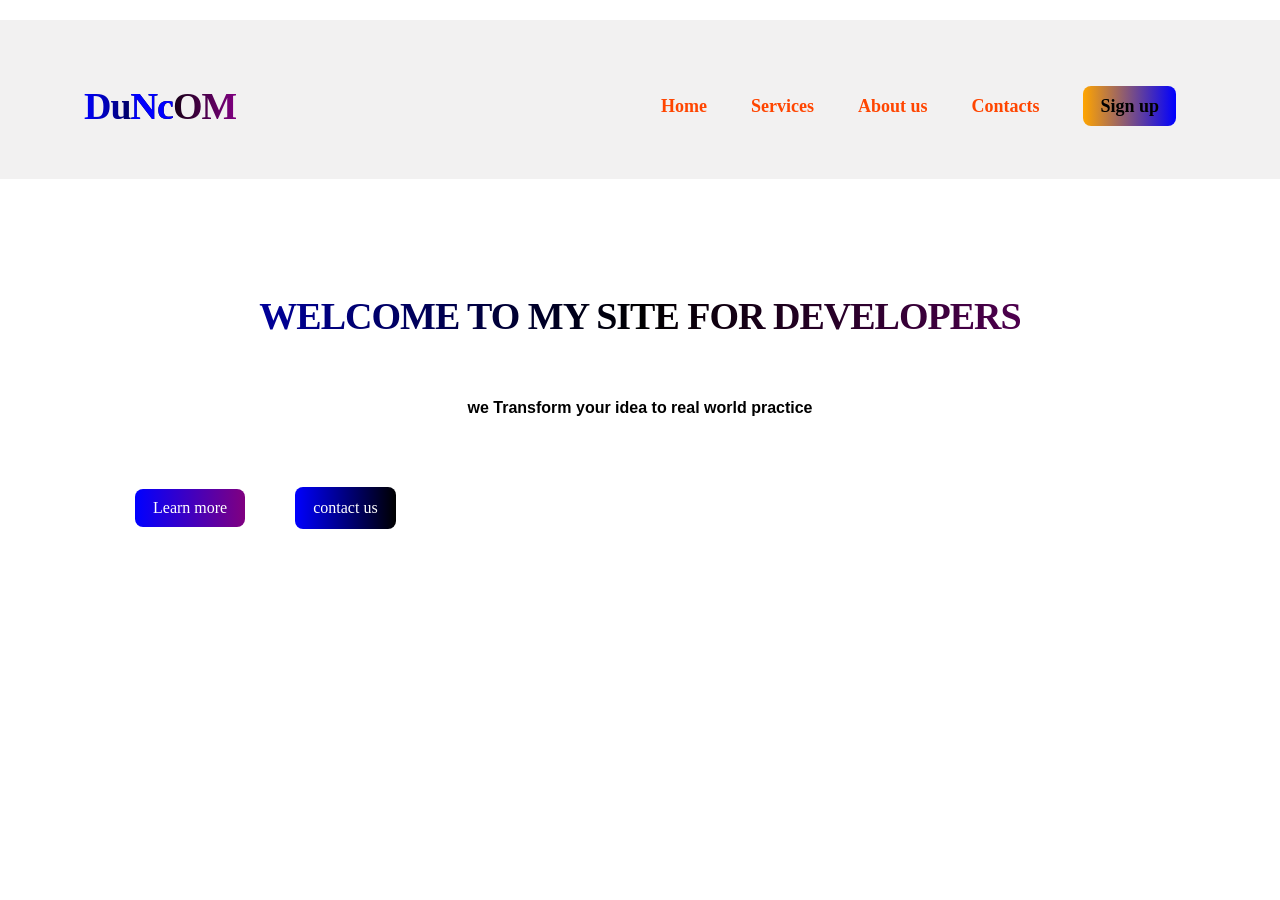
<file: index.html>
<!DOCTYPE html>
<html lang="en">
<head>
    <meta charset="UTF-8">
    <meta name="viewport" content="width=device-width, initial-scale=1.0">
    <title>Document</title>
    <link rel="stylesheet" href="index.css">
</head>
<body>
    <div class="container">
        <nav>
            <h2 class="logo">Du<span style="color: Blue;">Nc</span>OM</h2>
            <ul>
            <li><a href="#">Home</a></li>
            <li><a href="#">Services</a></li>
            <li><a href="#">About us</a></li>
             <li><a href="#">Contacts</a></li>
             <li><a href="#" class="Sign">Sign up</a></li>              
            </ul>
        </nav>
    </div>

    <div class="hero-section">
        <h2>welcome to my site for developers</h2>
        <p>we Transform your idea to real world practice</p>
    </div>
    <div class="buttons">
        <a href="#" class="learn-more">Learn more</a>
           <a href="#" class=" contact">contact us</a>
    </div>
</body>
</html>
</file>
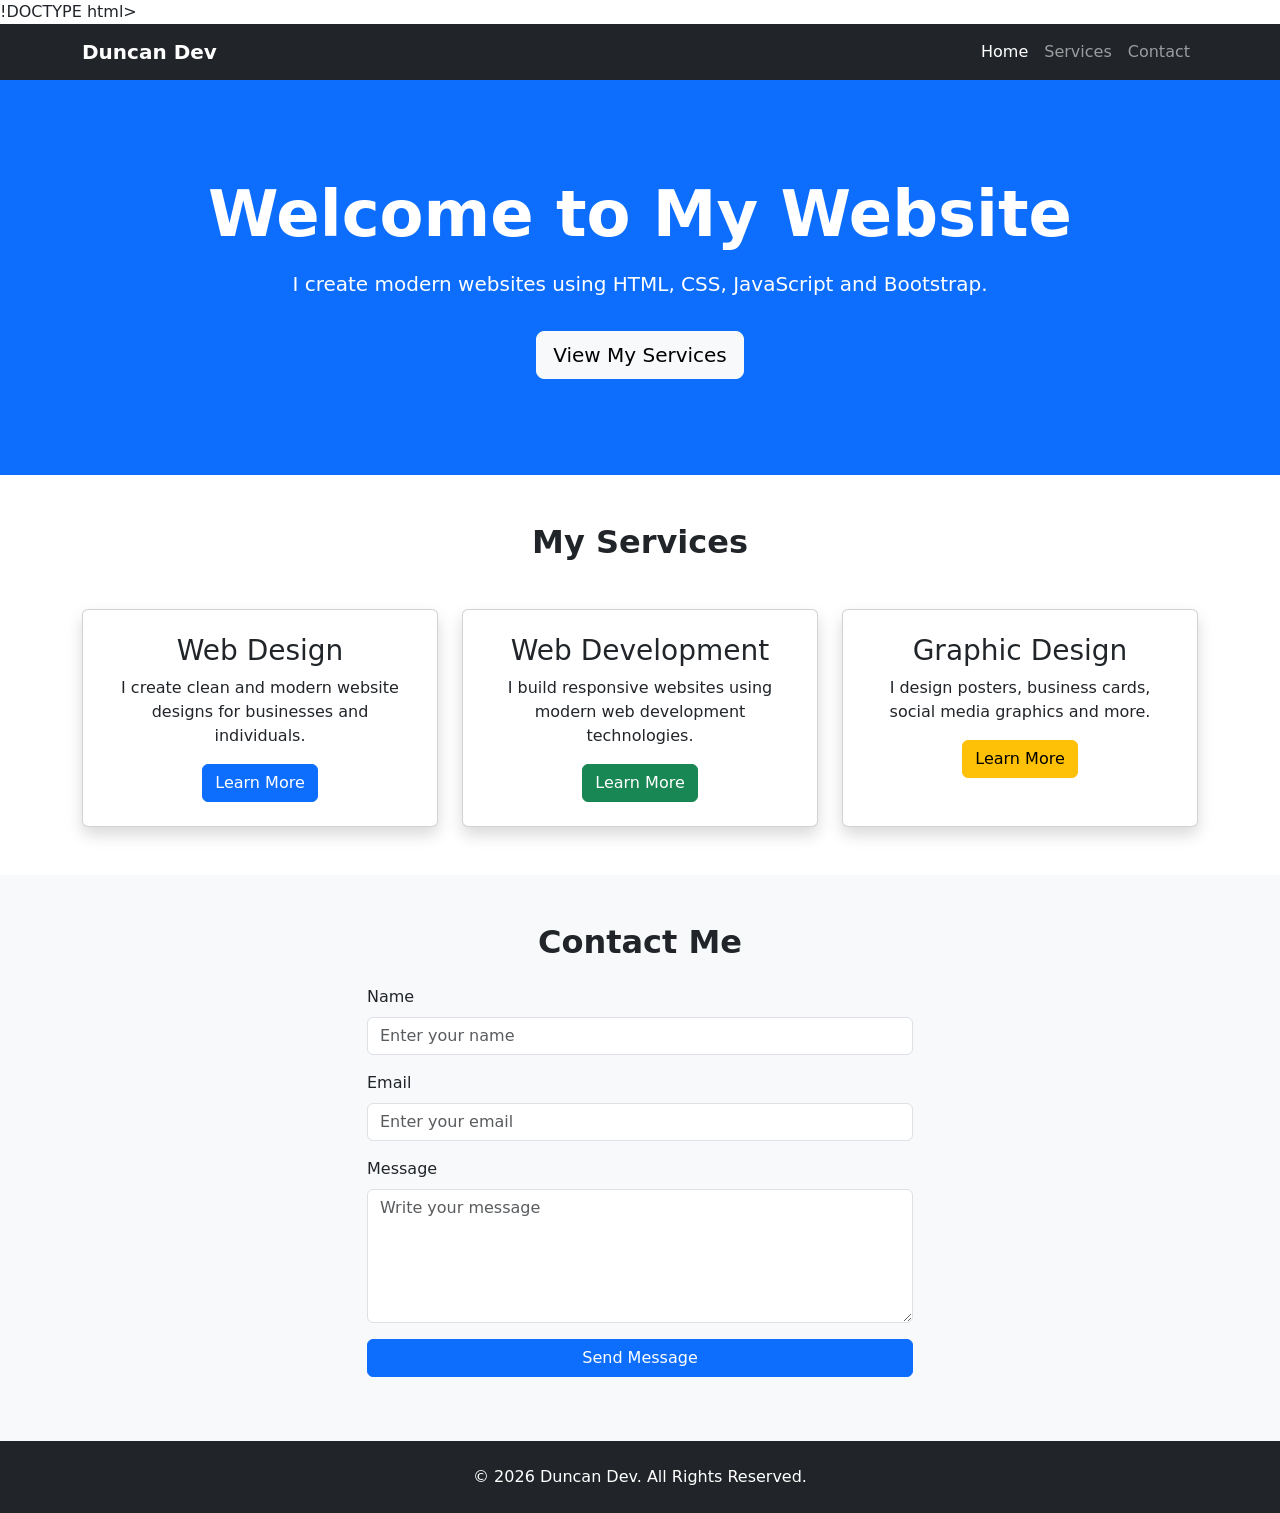
<file: css folder/index.html>
!DOCTYPE html>
<html lang="en">
<head>
    <meta charset="UTF-8">
    <meta name="viewport" content="width=device-width, initial-scale=1.0">

    <title>Bootstrap Website</title>

    <!-- Bootstrap CSS -->
    <link
        href="https://cdn.jsdelivr.net/npm/bootstrap@5.3.8/dist/css/bootstrap.min.css"
        rel="stylesheet"
    >
</head>

<body>

    <!-- NAVBAR -->
    <nav class="navbar navbar-expand-lg navbar-dark bg-dark">
        <div class="container">

            <a class="navbar-brand fw-bold" href="#">
                Duncan Dev
            </a>

            <button
                class="navbar-toggler"
                type="button"
                data-bs-toggle="collapse"
                data-bs-target="#navbarMenu"
            >
                <span class="navbar-toggler-icon"></span>
            </button>

            <div class="collapse navbar-collapse" id="navbarMenu">

                <ul class="navbar-nav ms-auto">

                    <li class="nav-item">
                        <a class="nav-link active" href="#">Home</a>
                    </li>

                    <li class="nav-item">
                        <a class="nav-link" href="#services">Services</a>
                    </li>

                    <li class="nav-item">
                        <a class="nav-link" href="#contact">Contact</a>
                    </li>

                </ul>

            </div>
        </div>
    </nav>


    <!-- HERO SECTION -->
    <section class="bg-primary text-white text-center py-5">

        <div class="container py-5">

            <h1 class="display-3 fw-bold">
                Welcome to My Website
            </h1>

            <p class="lead mt-3">
                I create modern websites using HTML, CSS, JavaScript and Bootstrap.
            </p>

            <a href="#services" class="btn btn-light btn-lg mt-3">
                View My Services
            </a>

        </div>

    </section>


    <!-- SERVICES -->
    <section id="services" class="py-5">

        <div class="container">

            <h2 class="text-center fw-bold mb-5">
                My Services
            </h2>

            <div class="row g-4">

                <!-- CARD 1 -->
                <div class="col-md-4">

                    <div class="card h-100 shadow">

                        <div class="card-body text-center p-4">

                            <h3 class="card-title">
                                Web Design
                            </h3>

                            <p class="card-text">
                                I create clean and modern website designs
                                for businesses and individuals.
                            </p>

                            <button class="btn btn-primary">
                                Learn More
                            </button>

                        </div>

                    </div>

                </div>


                <!-- CARD 2 -->
                <div class="col-md-4">

                    <div class="card h-100 shadow">

                        <div class="card-body text-center p-4">

                            <h3 class="card-title">
                                Web Development
                            </h3>

                            <p class="card-text">
                                I build responsive websites using modern
                                web development technologies.
                            </p>

                            <button class="btn btn-success">
                                Learn More
                            </button>

                        </div>

                    </div>

                </div>


<!-----------Form section--------->
                <div class="col-md-4">

                    <div class="card h-100 shadow">

                        <div class="card-body text-center p-4">

                            <h3 class="card-title">
                                Graphic Design
                            </h3>

                            <p class="card-text">
                                I design posters, business cards,
                                social media graphics and more.
                            </p>

                            <button class="btn btn-warning">
                                Learn More
                            </button>

                        </div>

                    </div>

                </div>

            </div>

        </div>

    </section>


    <!-- CONTACT -->
    <section id="contact" class="bg-light py-5">

        <div class="container">

            <h2 class="text-center fw-bold mb-4">
                Contact Me
            </h2>

            <div class="row justify-content-center">

                <div class="col-md-6">

                    <form>

                        <div class="mb-3">

                            <label class="form-label">
                                Name
                            </label>

                            <input
                                type="text"
                                class="form-control"
                                placeholder="Enter your name"
                            >

                        </div>


                        <div class="mb-3">

                            <label class="form-label">
                                Email
                            </label>

                            <input
                                type="email"
                                class="form-control"
                                placeholder="Enter your email"
                            >

                        </div>


                        <div class="mb-3">

                            <label class="form-label">
                                Message
                            </label>

                            <textarea
                                class="form-control"
                                rows="5"
                                placeholder="Write your message"
                            ></textarea>

                        </div>


                        <button class="btn btn-primary w-100">
                            Send Message
                        </button>

                    </form>

                </div>

            </div>

        </div>

    </section>


    <!-- FOOTER -->
    <footer class="bg-dark text-white text-center py-4">

        <p class="mb-0">
            © 2026 Duncan Dev. All Rights Reserved.
        </p>

    </footer>


    <!-- Bootstrap JavaScript -->
    <script
        src="https://cdn.jsdelivr.net/npm/bootstrap@5.3.8/dist/js/bootstrap.bundle.min.js">
    </script>

</body>
</html>
</file>
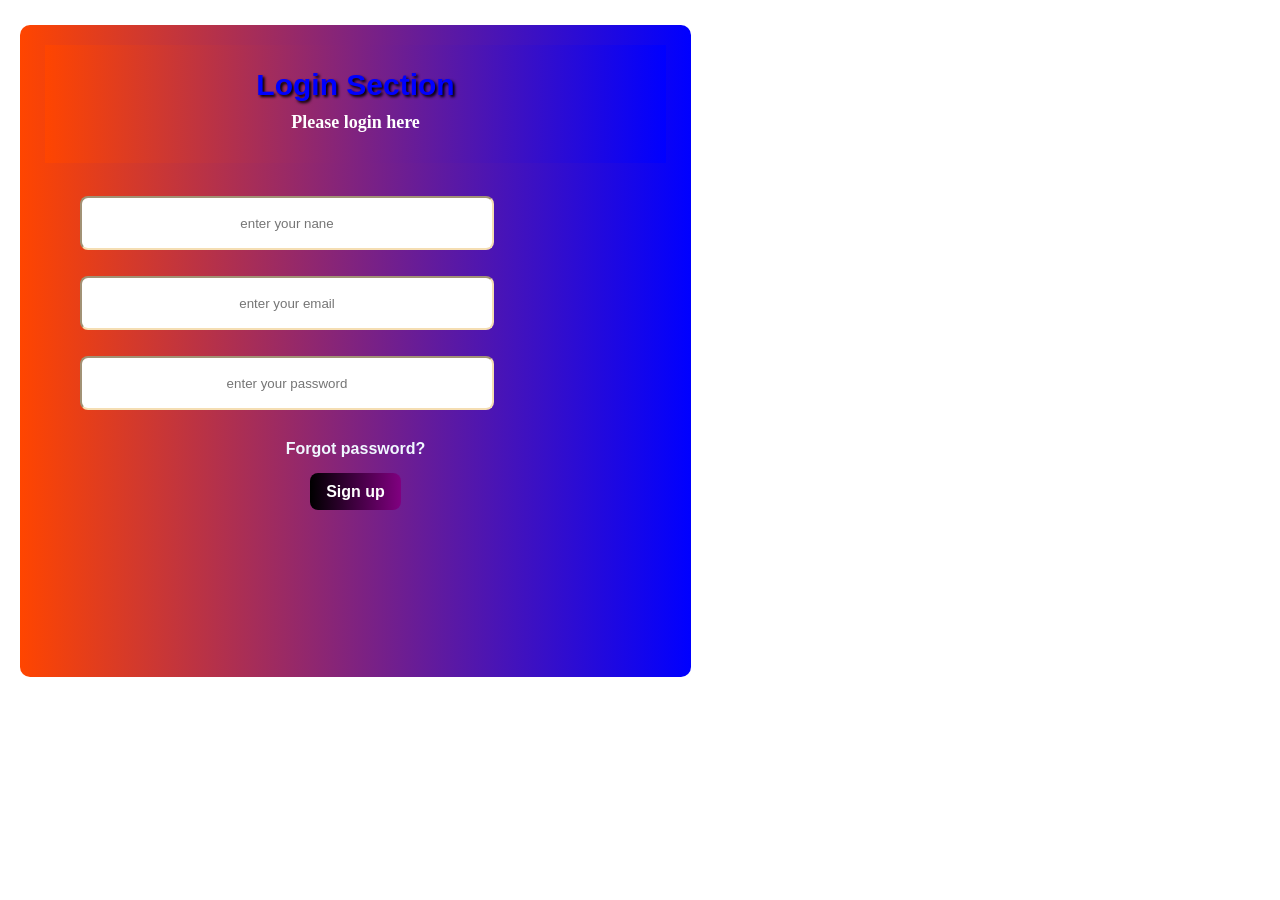
<file: class.html>
<!DOCTYPE html>
<html lang="en">
<head>
    <meta charset="UTF-8">
    <meta name="viewport" content="width=device-width, initial-scale=1.0">
    <title>login section</title>
    <link rel="stylesheet" href="class.css">
</head>
<body>
    
    <div class="header">
        <div class="header_two">
            <h2 class="section">Login Section</h2>
            <p>Please login here</p>
        </div>
        <div class="input">
    <input type="name" name="" id="" placeholder="enter your nane"><br>
        </div>
        <div class="email">
            <input type="email" name="email" id="" placeholder="enter your email"><br>
        </div>
        <div class="password">
            <input type="password" name="password" id="password" placeholder="enter your password"><br>
        </div>
        <div class="Buttons">
            <p>Forgot password?</p>
            <a href="#">Sign up</a>
        </div>
    </div>
</body>
</html>
</file>
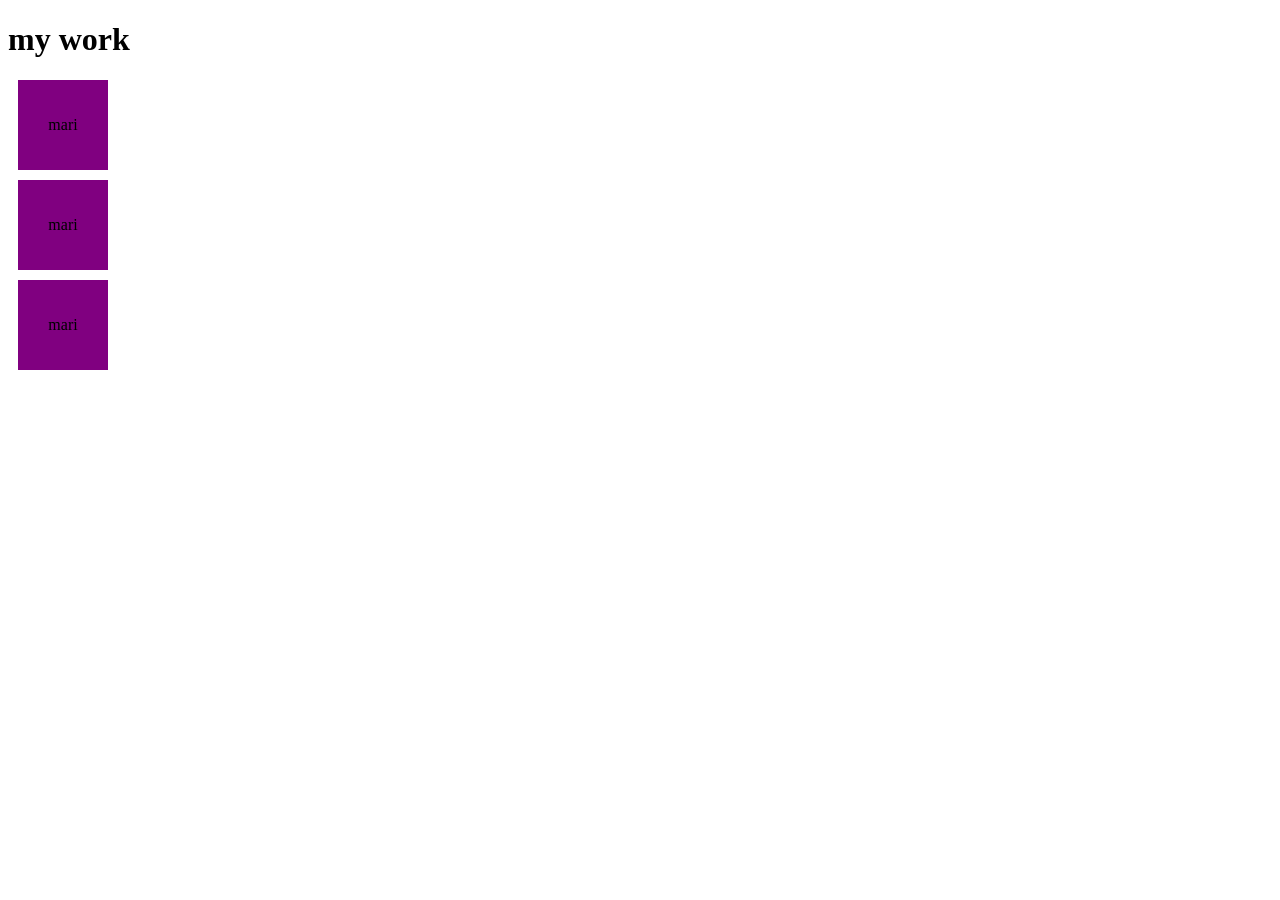
<file: dex.html>
<!DOCTYPE html>
<html lang="en">
<head>
    <meta charset="UTF-8">
    <meta name="viewport" content="width=device-width, initial-scale=1.0">
    <title>Document</title>
</head>
<body>
  <style>
    .box{
        align-items: center;
        justify-content: center;
        margin: 10px;
        height: 50px;
        padding: 20px;
        font-weight: 100px;
        width:50px;
         background-color: aqua;
        display: flex;
        flex-direction:column;
        background: purple;

    }
    container{
        display: flex;
       justify-content:center;
       align-items: center;
       height: 40px;
       flex-direction:row-reverse;
       width: 100%;


    }

  </style>
</body>
<div class="container"><div>
    <h1>my work</h1>
    <div class="box">mari </div>
     <div class="box">mari </div>
      <div class="box">mari </div>
   
</html>
</file>
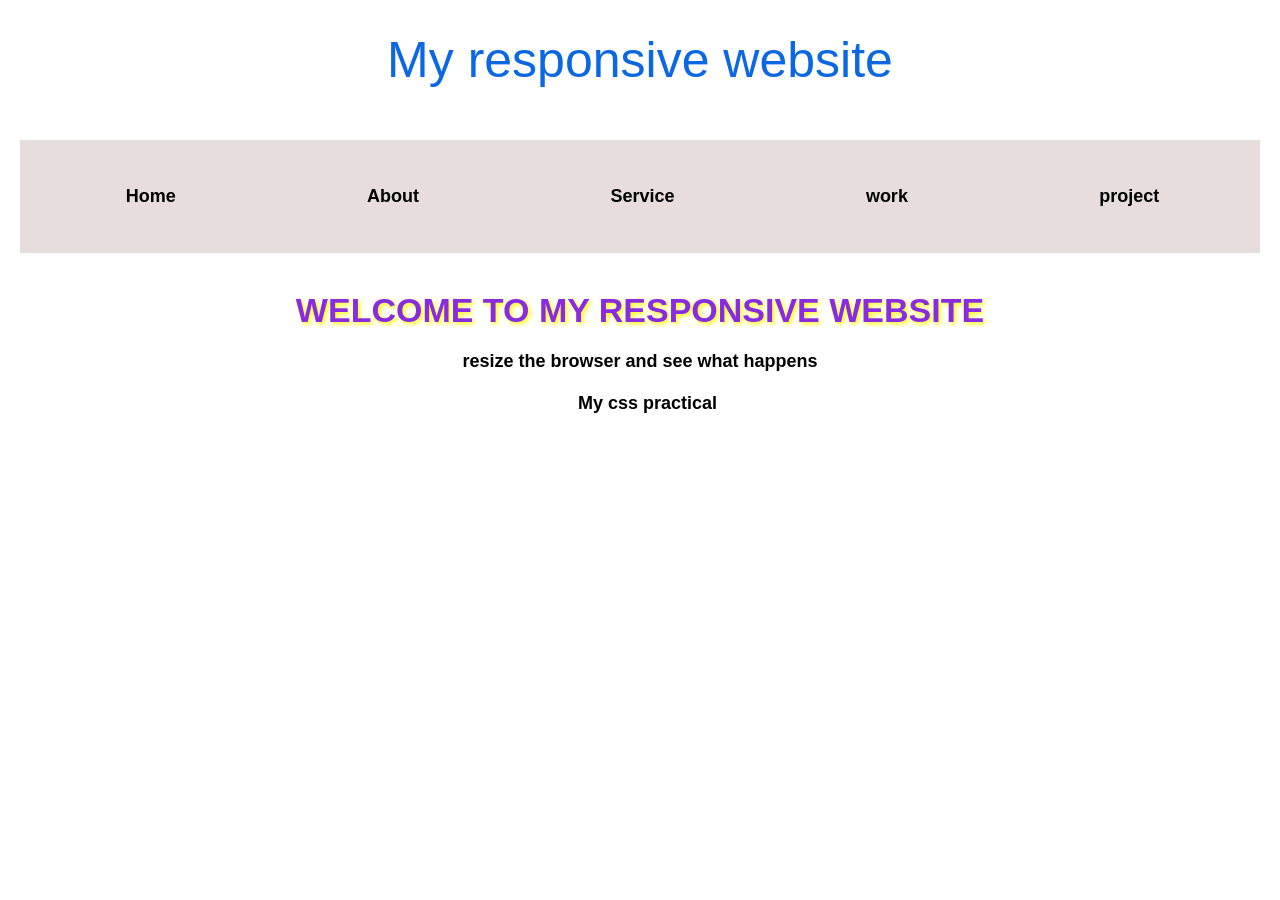
<file: dun.html>
<!DOCTYPE html>
<html lang="en">
<head>
    <meta charset="UTF-8">
    <meta name="viewport" content="width=device-width, initial-scale=1.0">
    <title>Document</title>
    <link rel="stylesheet" href="dun.css">
</head>
<body>
    <header>My responsive website</header>
    <nav>
        <a href="#">Home</a>
        <a href="#">About</a>
     <a href="#">Service</a>
     <a href="#">work</a>
     <a href="#">project</a>   
    </nav>
    <main>
        <h2>Welcome to my  responsive website</h2>
        <p>resize the browser and see what happens</p>
    </main>
    <footer><p>My css practical</p></footer>
</body>
</html>
</file>
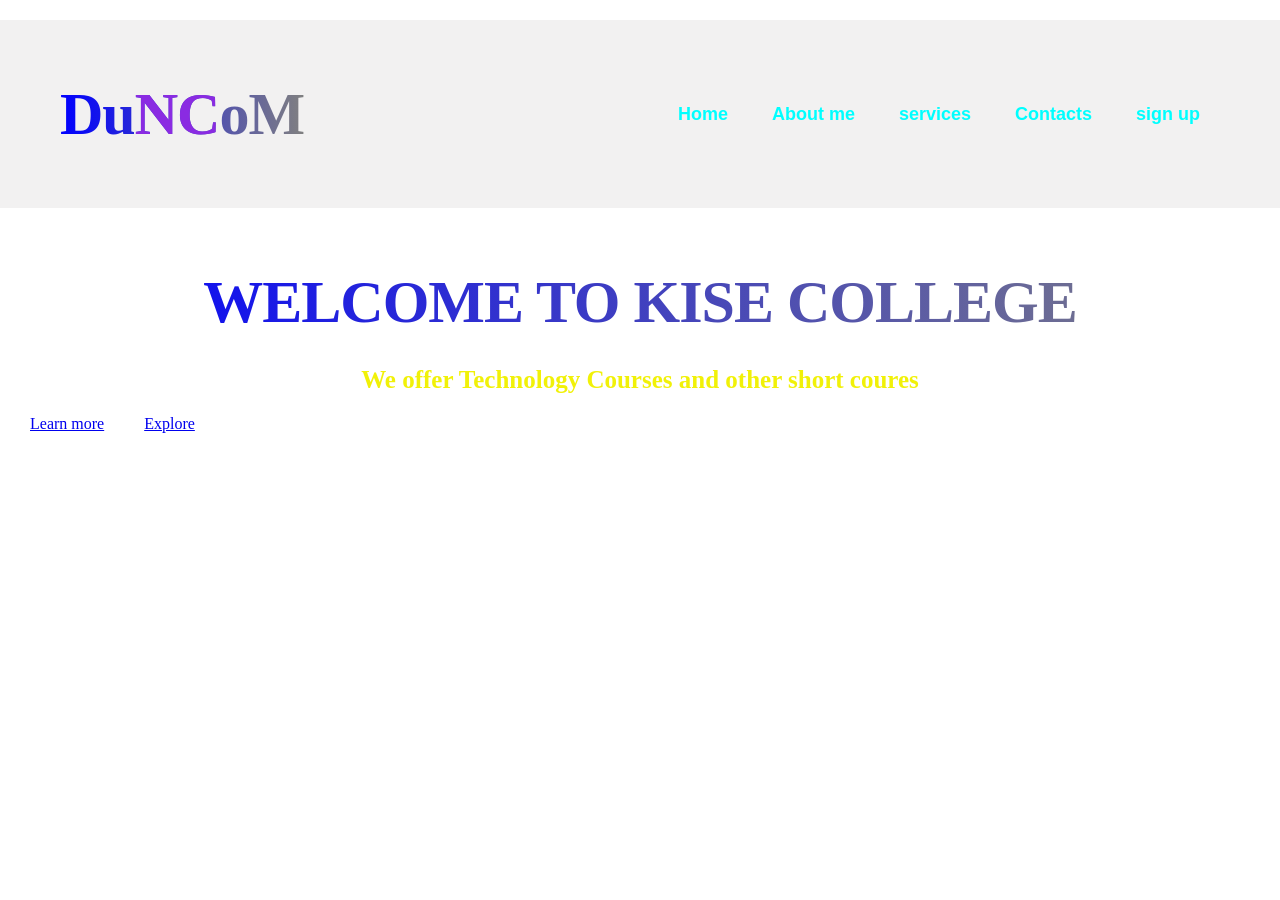
<file: practice.html>
<!DOCTYPE html>
<html lang="en">
<head>
   <meta charset="UTF-8">
   <meta name="viewport" content="width=device-width, initial-scale=1.0">
   <title>Document</title>
   <link rel="stylesheet" href="practice.css">
</head>
<body>
   
<div class="container">
   <nav>
      <h2 class="logo">Du<span style="color: blueviolet;">NC</span>oM</h2>
      <ul>
         <li><a href="#">Home</a></li>
          <li><a href="#">About me</a></li>
         <li><a href="#">services</a></li>
        <li><a href="#">Contacts</a></li>
       <li><a href="#">sign up</a></li>          
      </ul>
   </nav>
</div>

 <!----------------Hero-section starts here-------->

 <div class="hero">
   <div class="hero_two">
      <h2>Welcome to Kise college</h2>
      <p>We offer Technology Courses and other short coures</p>
      <div class="buttons">
         <a href="#" class="learn">Learn more</a>
         <a href="#" class="Explore">Explore</a>
      </div>
   </div>
 </div>

</body>
</html>
</file>
<file: index.css>
*{
padding: 0;
margin:0;
box-sizing: border-box;
}

.container{
padding: 20px;
background: rgba(238, 236, 236, 0.741);
backdrop-filter: blue 10px;
padding: 18px 42px;
margin-inline: auto;
max-width: 1510px;
margin-top: 20px;
box-shadow: 0 8px 42 rgba(0, 0, 0, 0.518);
}


h2{
   font-size: 38px;
   line-height: 120%;
   font-weight: 800px;
   letter-spacing: -1px;
   margin: 8px 0;
   background: linear-gradient(90deg,blue,black,purple);
  background-clip: text;
  color: transparent;
  -webkit-background-clip: text;
}

nav{
   display: flex;
   align-items: center;
   justify-content: space-between;
   flex-wrap: wrap;
   z-index: 5;
   left: 0; 
   padding: 23px 42px;
   position: relative;
   right: 0;
   margin-top: 15px;
   margin-inline: auto;
}

nav ul li{
   list-style: none;
   text-decoration: none;
   margin: 10px 20px;
   display:inline-block
}

nav ul li a{
   color: orangered;
   text-decoration: none;
   font-size: 18px;
   font-weight: bold;
   position: relative;
   transition: all 0.3s ease;
}
nav ul li a:hover{
   color: blue;
   font-weight: bold;
}

.Sign{
   padding: 10px 17px;
   background: linear-gradient(90deg,orange,blue);
   color: black;
   border-radius: 8px;
   border-color: white;
   text-decoration: none;
   transition: all 300ms ease;
}
.Sign:hover{
   background: linear-gradient(90deg,black,purple);
   color: white;
}


.hero-section{
   align-items: center;
   text-align: center;
   justify-content: space-between;
   color: auto;
   height:30%;
   margin: 25px 10px;
}
.hero-section h2{
   text-transform: uppercase;
   text-wrap: wrap;
   text-align: center;
   padding-top: 10vh;
}
.hero-section p{
   font-size: 16px;
   color: black;
   margin: 15px 0;
   padding-top: 5vh;
   font-weight: bold;
   font-style: normal;
   font-family: 'Franklin Gothic Medium', 'Arial Narrow', Arial, sans-serif;
}

.buttons{
   padding-top: 5vh;
   align-items: center;
   display: flex;
   gap: 50px;
   margin-left: 15vh;
}

.learn-more{
   padding: 10px 18px;
   background: linear-gradient(90deg,blue,purple);
   border-color: white;
   border-radius: 8px;
   text-align: center;
   text-decoration: none;
   font-size: 16px;
   color: white;
}
.contact{
     padding: 12px 18px;
   background: linear-gradient(90deg,blue,black);
   border-color:purple;
   border-radius: 8px;
   text-align: center;
   text-decoration: none;
   font-size: 16px;
   color: white;
}
</file>
<file: class.css>
*{
    padding: 0;
    margin: 0;
    box-sizing: border';
}
.header{
    align-items: center;
    text-align: center;
    padding: 20px 25px;
    margin: 25px 20px;
    height: 68vh;
    border-radius: 10px;
    width: 69vh;
    justify-content: space-between;
      background: linear-gradient(90deg,orangered,blue);
}
.header_two{
  align-items: center;
    text-align: center;
    padding: 20px 25px;
    background: linear-gradient(90deg,orangered,blue);
}

h2{
    color: blue;
    font-size: 30px;
    font-family: Arial, Helvetica, sans-serif;
    font-weight: bold;
    margin: 3px 15px;
    margin-bottom: 5px;
    text-shadow: 2px 2px 3px black;
}
 p{
    font-size: 18px;
    color: white;
    font-weight: 800;
    margin: 5px 0;
    padding: 5px 0;
}

.input{
    padding: 20px 15px;
    margin: 5px 15px;
    height: 20px;
    width: 20vh;
    color: normal;
    text-align: center;
    cursor: pointer;
}

input{
    width: 400px;
    height: 40px;
    border-radius: 8px;
    border-color: wheat;
    text-align: center;
    text-decoration: none;
    align-items: center;
    padding: 5px 5px;
    cursor: pointer;
    margin: 8px 5px;
}

.email{
     padding: 20px 15px;
    margin: 20px 15px;
    height: 20px;
    width: 20vh;
    color: normal;
    text-align: center;
}

.password{
     padding:20px 15px;
    margin: 20px 15px;
    height: 20px;
    width: 20vh;
    color: normal;
    text-align: center;
}

.Buttons{
    padding: 5px 10px;
    text-decoration: center;
    align-items: center;
  margin:22px 5px;
}
.Buttons p{
    font-size: 16px;
    color: aliceblue;
    font-weight: bold;
    font-family: 'Franklin Gothic Medium', 'Arial Narrow', Arial, sans-serif;
    margin:20px 0;
    cursor: pointer;

}
.Buttons p:hover{
 color: blue;
}
.Buttons a{
    text-decoration: none;
    padding: 10px 16px;
    border-color: aqua;
    border-radius: 8px;
    background: linear-gradient(90deg,black,purple);
    text-align: center;
    color: white;
    font-weight: bold;
    font-family: 'Gill Sans', 'Gill Sans MT', Calibri, 'Trebuchet MS', sans-serif;
    margin: 90px 0;
    justify-content: space-between;
    cursor: pointer;
}
.Buttons a:hover{
    background: linear-gradient(90deg,black,orangered);
    color: white;
    font-weight: bold;
}
</file>
<file: dun.css>
*{
    padding: 0;
    margin: 0;
    box-sizing: border-box;
}

body{
padding: 0;
color: auto;
margin: 0;
font-family: 'Gill Sans', 'Gill Sans MT', Calibri, 'Trebuchet MS', sans-serif;
line-height: 1.6;
}

header{
    padding: 20px 10px;
    color: auto;
    align-items: center;
    text-align: center;
    color: rgb(11, 104, 226);
    font-size: 50px;
    text-decoration:  2px 2px 2px orange;
}

nav{
    display: flex;
    align-items: center;
    text-align: center;
    margin-inline: block;
    justify-content: space-around;
    z-index: 5;
        gap: 20px;
    left: 0;
    padding: 42px 15px;
    margin: 20px;
    right: 0;
background: rgba(225, 213, 213, 0.8);
max-width: 1500px;
padding-left: 20px;
box-shadow: rgba(0,0,0,0.1);
}
nav ul li{
    list-style: none;
    gap: 20px;
    display: flex;
}

nav  a{
    text-decoration: none;
    color: black;
    font-size: 18px;
    font-weight: bold;
}

nav a :hover{
    color: green;
    font-weight: bold;
    transition:all 03ms ease;
}


main{
    text-align: center;
    align-items: center;
    max-height: 500px;
}

main h2{
    padding: 10px 2px;
    text-transform: uppercase;
    font-size: 34px;
    color: blueviolet;
    text-shadow: 2px 2px 4px yellow;
}


footer{
    align-items: center;
    text-align: center;
    justify-content: center;
    padding-left: 15px;
    padding-top: 13px;
    color: blue;
    font-size: 19px;
    font-family: 'Times New Roman', Times, serif;
}
p{
    font-size: 18px;
    font-family: 'Gill Sans', 'Gill Sans MT', Calibri, 'Trebuchet MS', sans-serif;
    font-weight: bold;
    color: black;
    cursor: pointer;
}
</file>
<file: practice.css>
*{
    padding: 0;
    margin: 0;
    box-sizing: border-box;
}


.container{
padding: 20px;
background: rgba(238, 236, 236, 0.741);
backdrop-filter: blue 10px;
padding: 18px 42px;
margin-inline: auto;
max-width: 1510px;
margin-top: 20px;
box-shadow: 0 8px 42 rgba(0, 0, 0, 0.518);
}


html{
    scroll-behavior: smooth;
}

body{
    background: auto;
}
nav{
    align-items: center;
    text-align: center;
    display: flex;
    z-index: 5;
 justify-content: space-between;
    position: relative;
    padding: 32px 18px;
  
}
nav ul li{
    display: inline-block;
    list-style: none;
    margin: 10px 20px;
}
nav ul li a{
    text-decoration: none;
    font-size: 18px;
    font-weight: bold;
    color: aqua;
    font-family: 'Segoe UI', Tahoma, Geneva, Verdana, sans-serif;
}

ul li a:hover{
    color: blueviolet;
    transition: 0.3 ease;
}


/*------hero section starts here------*/

.hero{
    align-items: center;
    text-align: center;
    justify-content: space-between;
    padding: 20px 10px;
    margin: 20px 10px;
}

h2{
    font-size:60px;
    font-weight: bold;
    line-height: 120%;
    letter-spacing: -1px;
    margin: 8px 0;
    background: linear-gradient(90deg,blue,gray);
    background-clip: text;
    -webkit-background-clip: text;
    color: transparent;
}

.hero h2{
    padding: 10px 5px;
    list-style:-2px;
    text-transform: uppercase;

}
.hero p{
    padding: 10px 5px;
    color: rgb(241, 241, 8);
    font-size: 25px;
    font-weight: bold;

}

.buttons{
    padding: 10px 5px;
    margin: 1px 5px;
    gap: 40px;
    align-items: center;
   display: flex;
}
footer{
    align-items: center;
    text-align: center;
    padding: 1opx 0;
}
</file>
